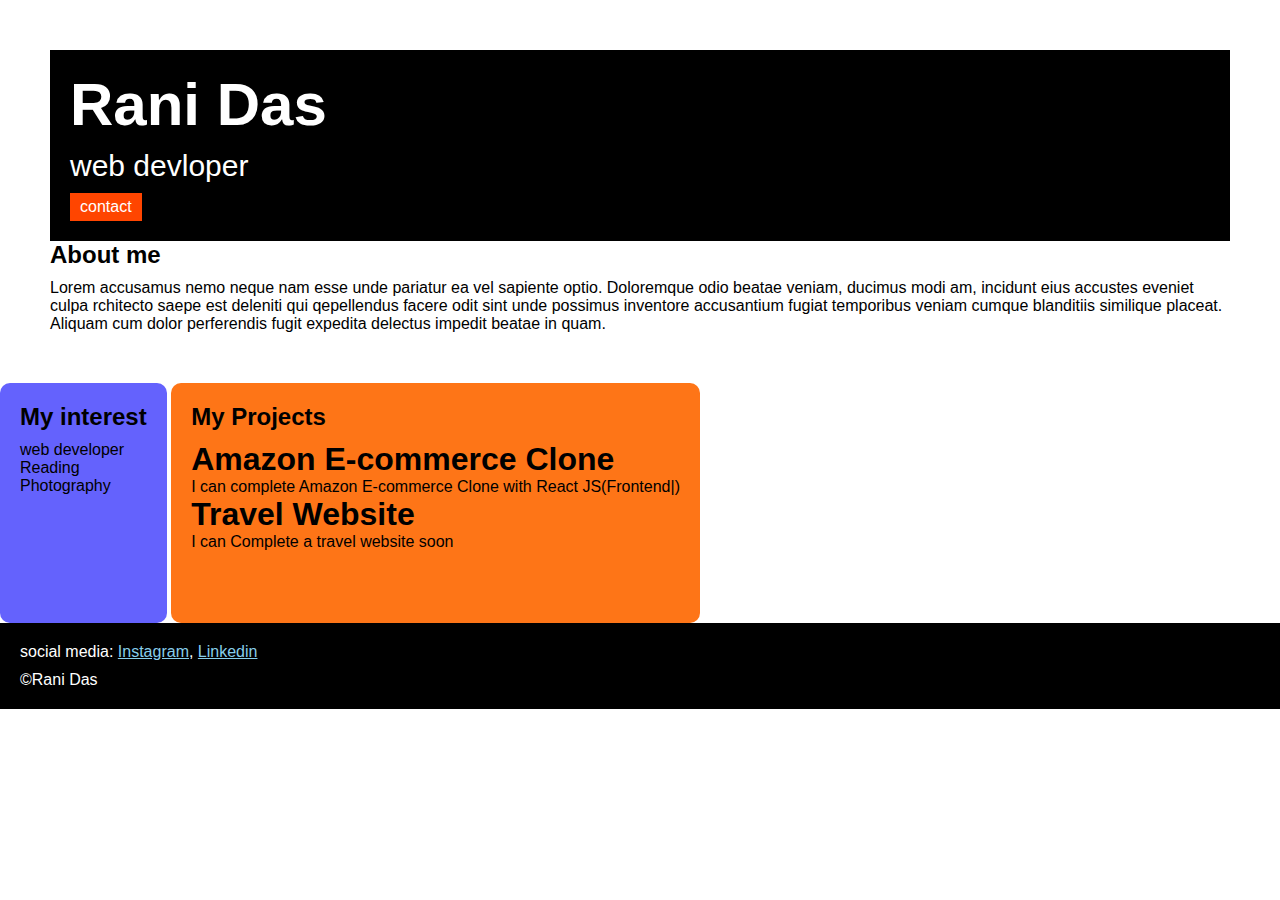
<file: index.html>
<!DOCTYPE html>
<html>

<head>

    <title>portfolio</title>
    <link rel="stylesheet" href="style.css">
    <link rel="preconnect" href="https://fonts.googleapis.com">
<link rel="preconnect" href="https://fonts.gstatic.com" crossorigin>
<link href="https://fonts.googleapis.com/css2?family=Young+Serif&display=swap" rel="stylesheet">
</head>

<body>
    <div class="container">
    <div class="section-one">
    <h1 class="section-one__name">Rani Das</h1>
    <p class="section-one__role">web devloper</p>
    <a class="section-one__contact" href="contact.html">contact</a>
    </div>
    <div class="section-two">
    <h2 class="section-two__title">About me</h2>
    <p class="section-two__desc"> Lorem accusamus nemo neque nam esse unde pariatur ea vel sapiente optio. Doloremque odio beatae veniam, ducimus modi am, incidunt eius accustes eveniet culpa rchitecto saepe est deleniti qui qepellendus facere odit sint unde possimus inventore accusantium fugiat temporibus veniam cumque blanditiis similique placeat. Aliquam cum dolor perferendis fugit expedita delectus impedit beatae in quam. </p>
    </div>
    
    </ul>
</div>
    </div>
    
    <div class="section-three">
        <h2 class="section-three__title">My interest</h2>
    <ul class="section-three__desc">
        <li>web developer</li>
        <li>Reading</li>
        <li>Photography</li>
    </ul>
    </div>
      <div class="section-four">
        <h2 class="section-four__title">My Projects</h2>
    <ul class="section-four__desc">
        <li>
            <h1>Amazon E-commerce Clone</h1>
            <p>I can complete Amazon E-commerce Clone with React JS(Frontend|)</p>
        </li>
            <h1>Travel Website</h1>
        <P>I can Complete a travel website soon</P>
        </li>
    </ul>

</div>
    
      <div class="section-five">
    <p class="section-five__title">social media:
        <a href="https://www.instagram.com/?hl=en">Instagram</a>,
        <a href="https://www.linkedin.com/feed/?trk=sem-ga_campid.14650114788_asid.151761418307_crid.657403558721_kw.linkedin%20login_d.c_tid.kwd-12704335873_n.g_mt.e_geo.9148534">Linkedin</a>
    </p>
    <p class="section-five__desc">&copy;Rani Das</p>
    </div>
</body>

</html>
</file>
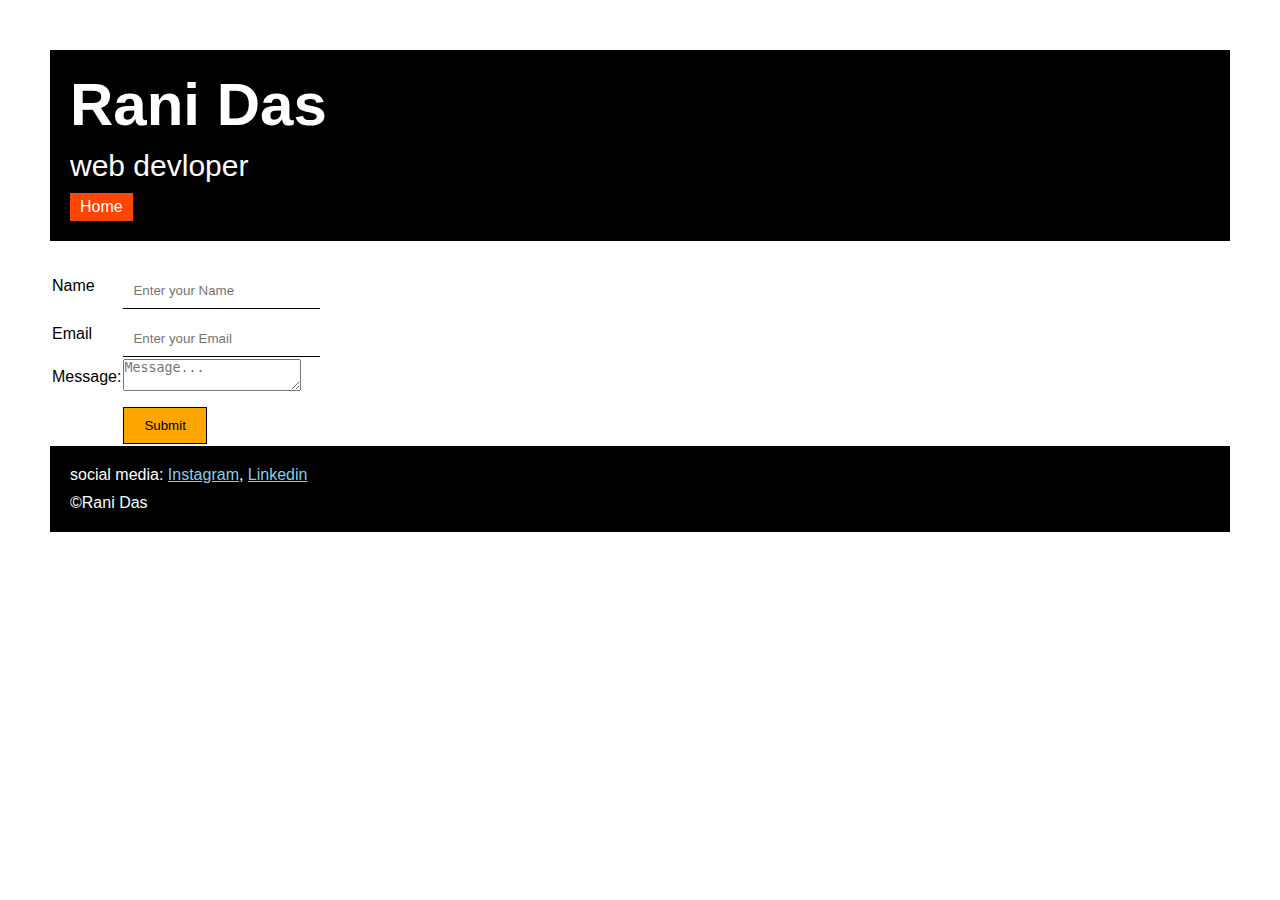
<file: contact form.html>
<!DOCTYPE html>
<html lang="en">

<head>
    <meta charset="UTF-8">
    <meta name="viewport" content="width=device-width, initial-scale=1.0">
    <title>contact</title>
    <link rel="stylesheet" href="style.css">
    <link rel="preconnect" href="https://fonts.googleapis.com">
    <link rel="preconnect" href="https://fonts.gstatic.com" crossorigin>
    <link href="https://fonts.googleapis.com/css2?family=Young+Serif&display=swap" rel="stylesheet">
</head>

<body>

    <div class="container">
        <div class="section-one">
            <h1 class="section-one__name">Rani Das</h1>
            <p class="section-one__role">web devloper</p>
            <a class="section-one__contact" href="index.html">Home</a>
        </div>
        <div class="contact-form">

            <form>
                <table>
                    <tr>
                        <td>Name</td>
                        <td><input type="text" placeholder="Enter your Name" class="contact-form__input"></td>
                    </tr>
                    <tr>
                        <td>Email</td>
                        <td><input type="text" placeholder="Enter your Email" class="contact-form__input">
                        </td>
                    </tr>
                    <tr>
                        <td>Message:</td>
                        <td><textarea placeholder="Message..." class="contact-form__text area"></textarea>
                        </td>
                    </tr>
                    <tr>
                        <td></td>
                        <td><input type="submit" class="contact-form__submit"></td>
                    </tr>

                </table>
            </form>
        </div>
        <div class="section-five">
            <p class="section-five__title">social media:
                <a href="https://www.instagram.com/?hl=en">Instagram</a>,
                <a
                    href="https://www.linkedin.com/feed/?trk=sem-ga_campid.14650114788_asid.151761418307_crid.657403558721_kw.linkedin%20login_d.c_tid.kwd-12704335873_n.g_mt.e_geo.9148534">Linkedin</a>
            </p>
            <p class="section-five__desc">&copy;Rani Das</p>

        </div>
</body>

</html>
</file>
<file: style.css>
*{
    padding: 0px;
    margin: 0px;
}
body {
    font-family: "Roboto", sans-serif;
    font-weight: 400;
    font-style: normal;
}
.container {
    padding: 50px;
}
.section-one {
    background-color: black;
    color: white;
    padding: 20px;
}
.section-one__contact {
    background-color: orangered;
    color: white;
     text-decoration: none;
     padding-left: 10px;
     padding-right: 10px;
     padding-top: 5px;
     padding-bottom: 5px;
     display: inline-block;
     margin-top: 10px;
}
.section-one__name {
     font-size: 60px ;
}
.section-one__role {
    font-size: 30px;
    margin-top: 10px ;
}
.section-one__desc,.section-two__desc,.section-three__desc,.section-four__desc,.section-five__desc{
    margin-top: 10px;
}
.section-five {
    background-color: black;
    color: white;
    padding: 20px;

}
.section-five__title a {
    color: skyblue;
}
.section-three li,.section-four li {
    list-style: none;
}
.section-three {
    background-color: #6462FD;
    color: black;
    padding: 20px;
    display: inline-block;
    height: 200px;
    border-radius: 10px;
    vertical-align: top;


}
.section-four {
    background-color:  #FE7517;
    color: black;
    padding: 20px;
    display: inline-block;
    height: 200px;
    border-radius: 10px;
    vertical-align: top;
    
}

.contact-form {
    margin-top: 20px;
}
.contact-form__input,.contact-form__textarea,.contact-form__submit{
    margin-top: 10px;
}
.contact-form__input {
    padding: 10px;
    border: none;
    border-bottom: solid black 1px;

}
.contact-form__textarea {
    padding: 10px;
    border: none;
    border: solid black 1px;

}
.contact-form__submit {
    padding-top: 10px;
    padding-bottom: 10px;
    padding-left: 20px;
    padding-right: 20px;
    background-color: orange;
    color: black;
    border: none;
    border:solid black 1px;
}
</file>
